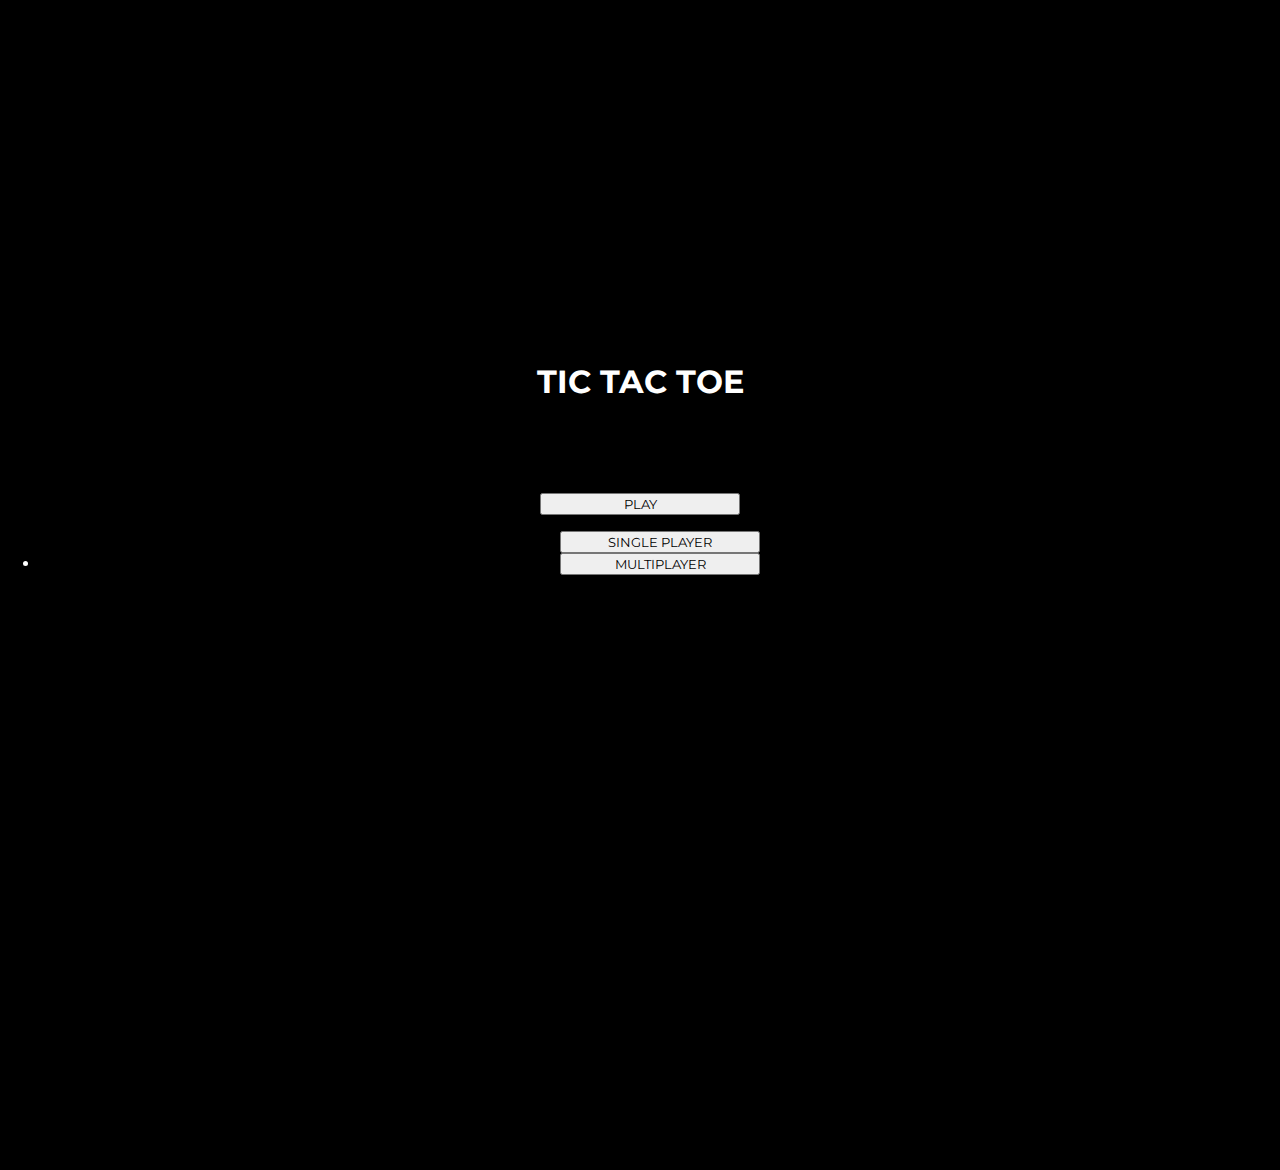
<file: index.html>
<!doctype html>
<html lang="en">

<head>
    <!-- Required meta tags -->
    <meta charset="utf-8">
    <meta name="viewport" content="width=device-width, initial-scale=1">

    <!-- Bootstrap CSS -->
    <link href="https://cdn.jsdelivr.net/npm/bootstrap@5.0.0-beta2/dist/css/bootstrap.min.css" rel="stylesheet"
        integrity="sha384-BmbxuPwQa2lc/FVzBcNJ7UAyJxM6wuqIj61tLrc4wSX0szH/Ev+nYRRuWlolflfl" crossorigin="anonymous">

    <link href="css/style.css" rel="stylesheet">


    <link rel="preconnect" href="https://fonts.gstatic.com">

    <!-- Google Fonts -->
    <link href="https://fonts.googleapis.com/css2?family=Montserrat:wght@600&display=swap" rel="stylesheet">



    <title>Tic Tac Toe</title>

</head>

<body>

    <div class="container">


        <div class="heading">
            <h1>TIC TAC TOE</h1>
        </div>

        <div class="dropdown">

            <button class="btn btn-outline-light playBtn dropdown-toggle" type="button" data-bs-toggle="dropdown"
                aria-expanded="false">PLAY </button>
            <ul class="dropdown-menu" aria-labelledby="dropdownMenuButton1">

                <l1>
                    <button class="btn btn-outline-light playBtn listBtn" type="button"
                        onclick="location.href='singlePlayer.html'">SINGLE
                        PLAYER</button>
                </l1>
                <li>
                    <button class="btn btn-outline-light playBtn listBtn" type="button"
                        onclick="location.href='multiPlayer.html'">MULTIPLAYER</button>
                </li>
            </ul>
        </div>

        <!--  -->



    </div>
    <!-- <script src="index.js"></script> -->

    <!-- Bootstrap JS -->
    <script src="https://cdn.jsdelivr.net/npm/bootstrap@5.0.0-beta2/dist/js/bootstrap.bundle.min.js"
        integrity="sha384-b5kHyXgcpbZJO/tY9Ul7kGkf1S0CWuKcCD38l8YkeH8z8QjE0GmW1gYU5S9FOnJ0"
        crossorigin="anonymous"></script>
</body>

</html>
</file>
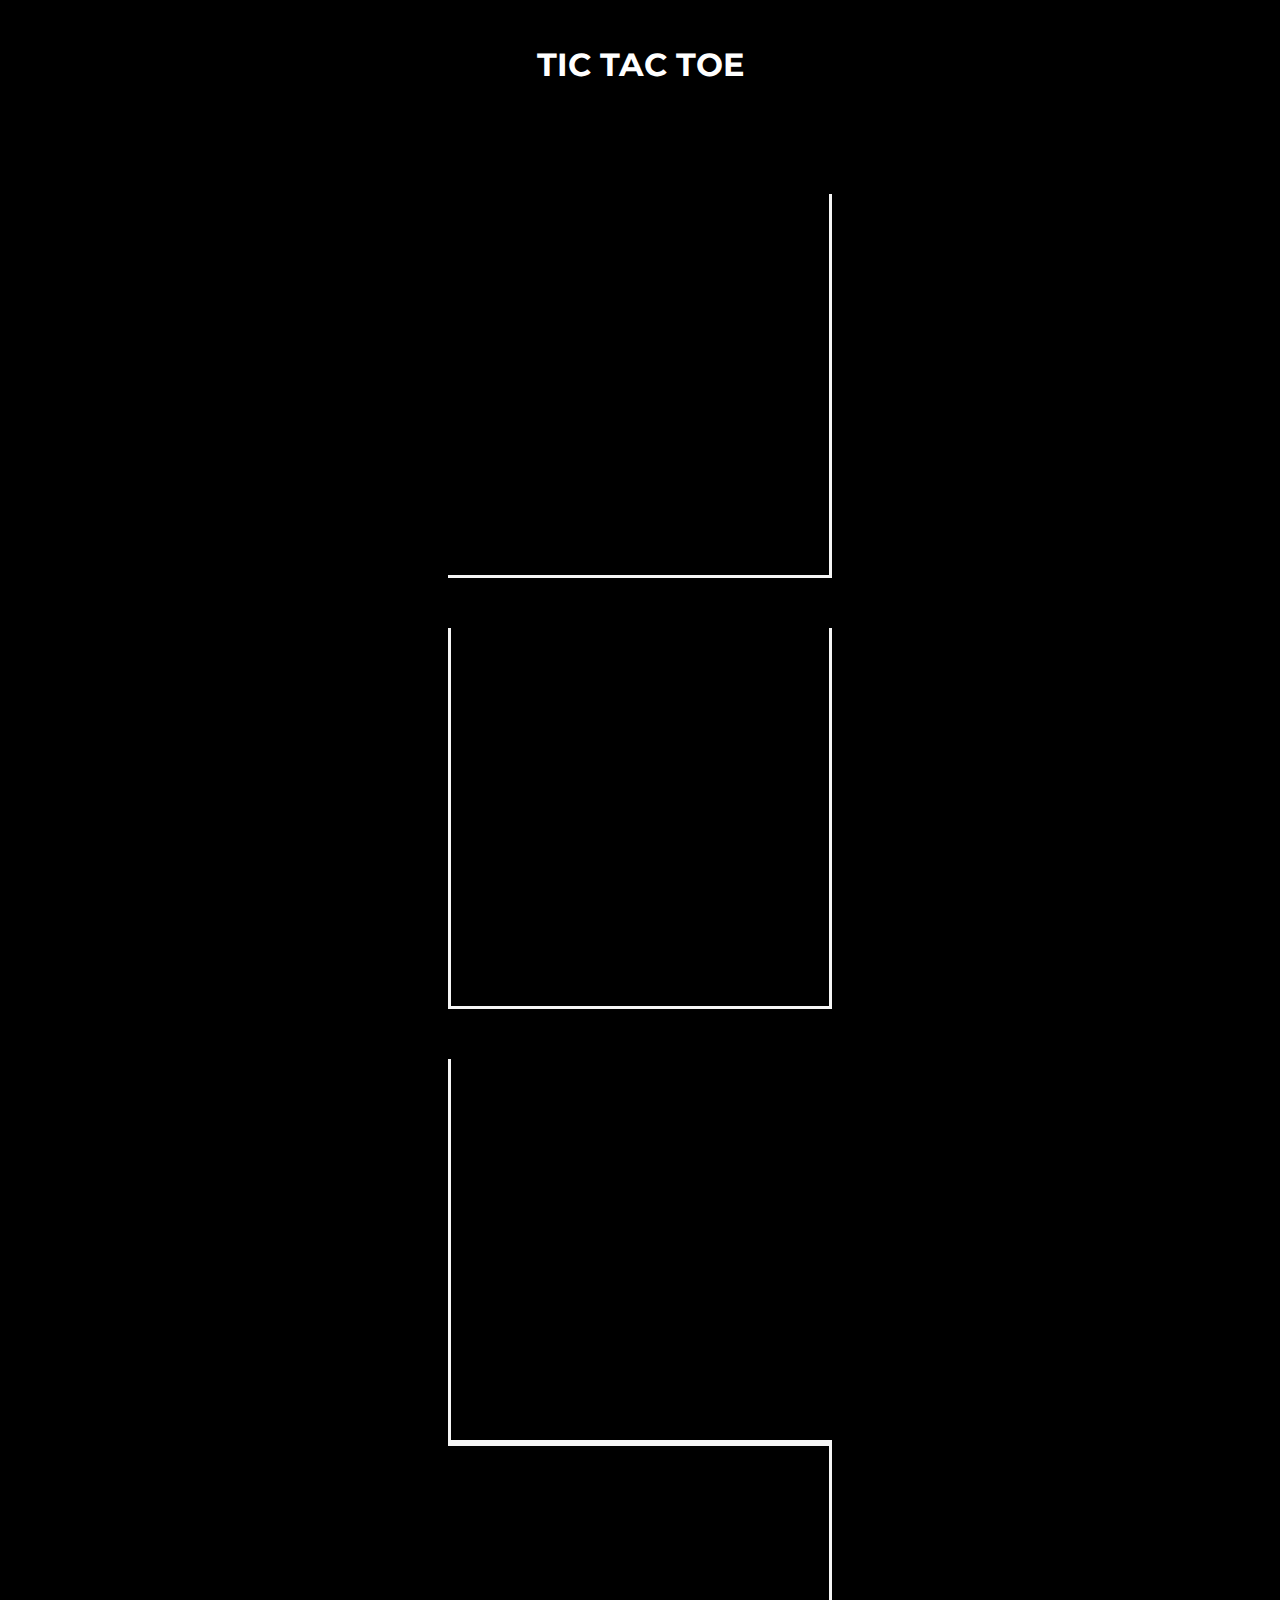
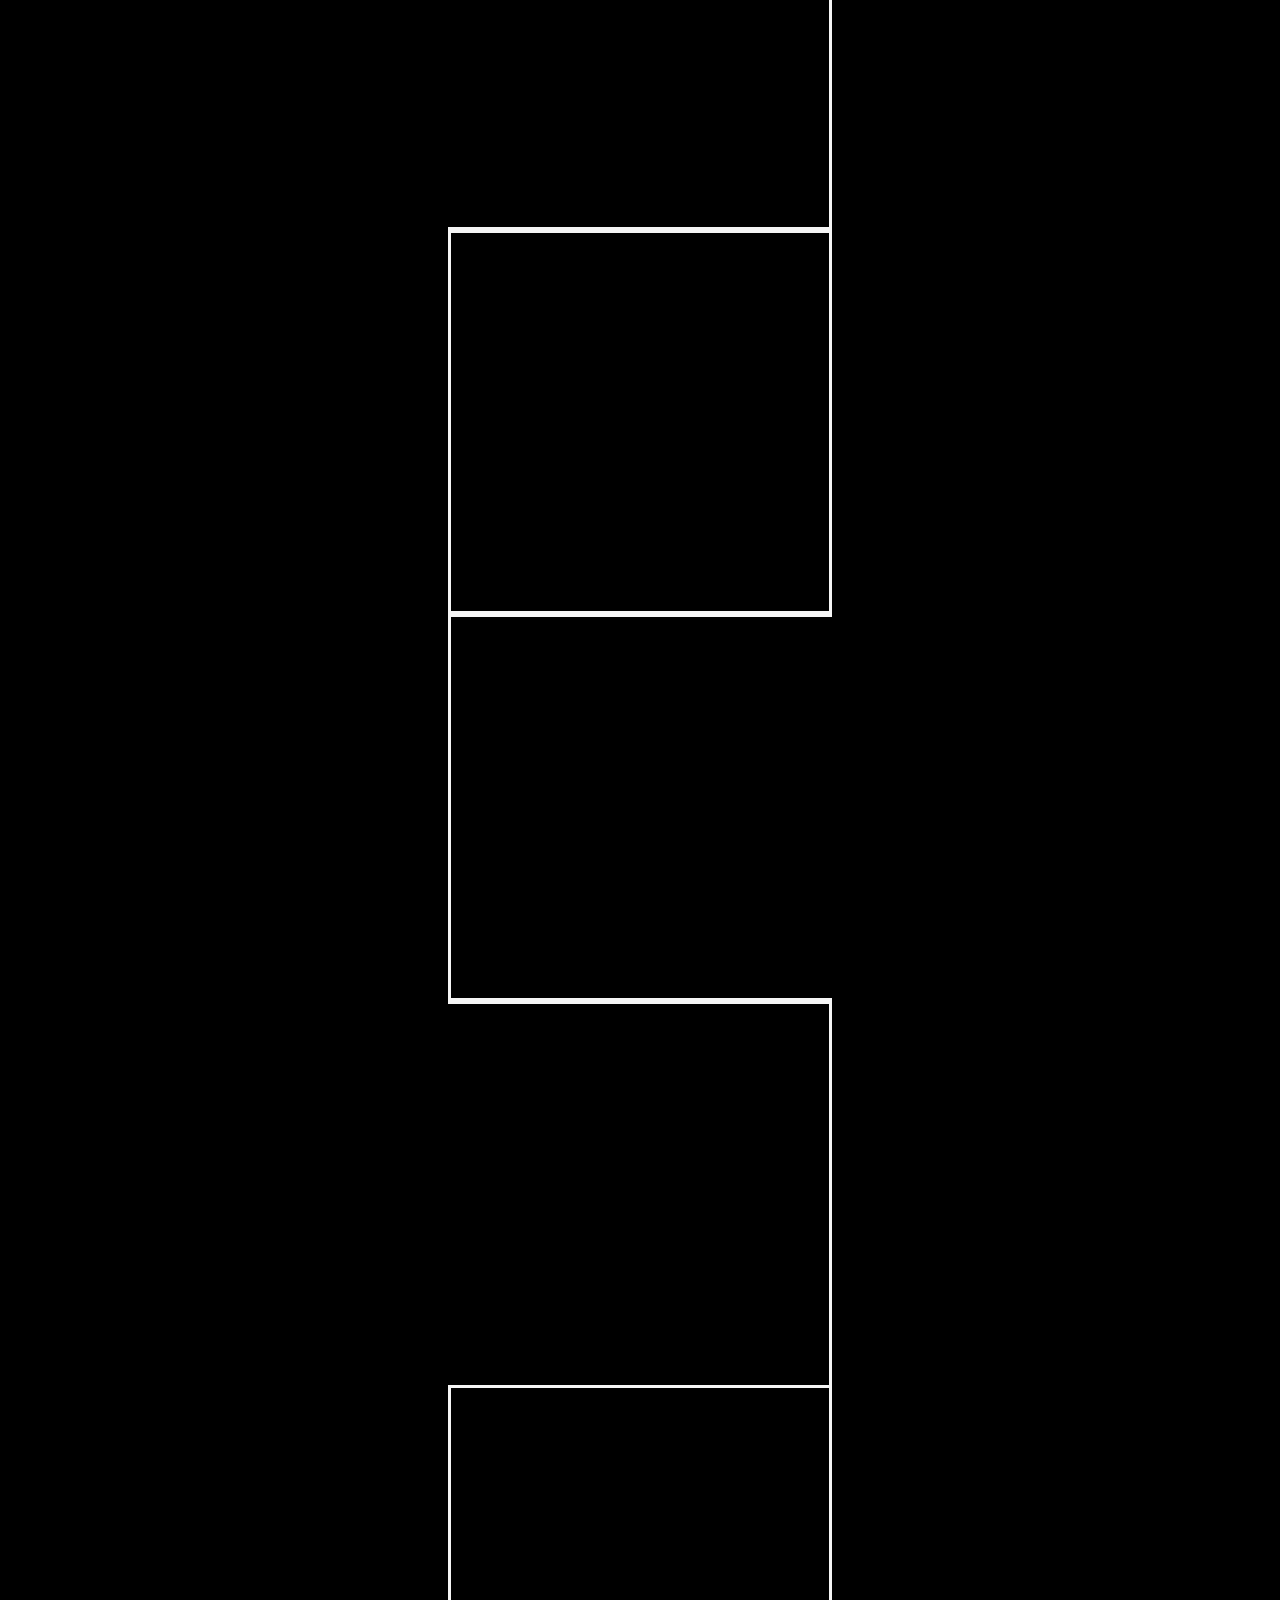
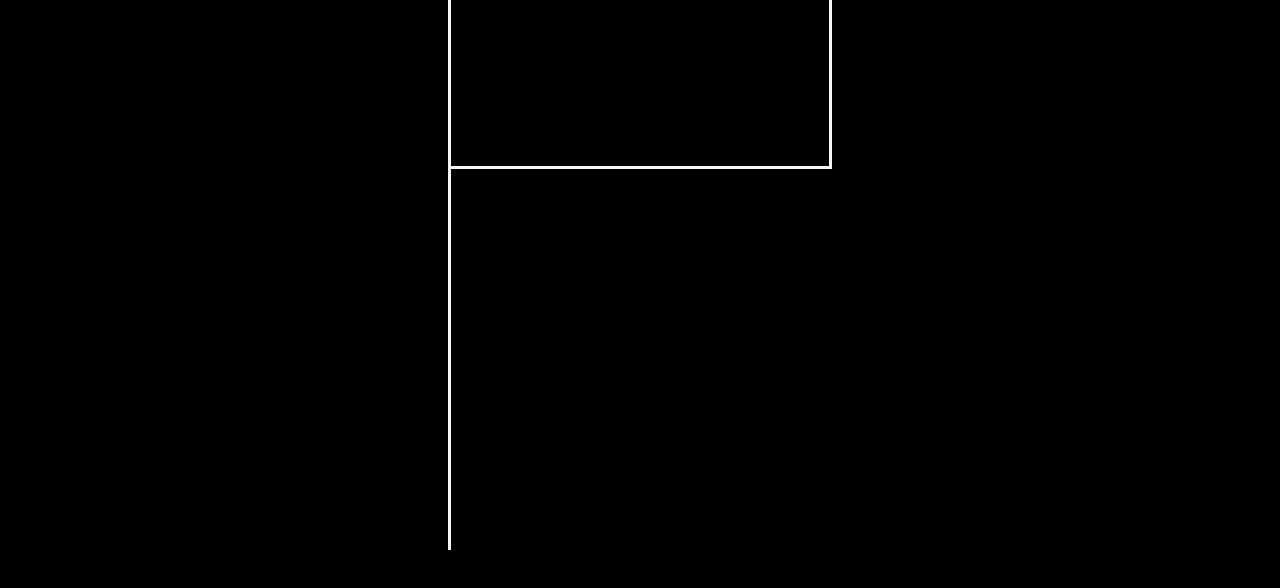
<file: multiPlayer.html>
<!doctype html>
<html lang="en">

<head>
    <!-- Required meta tags -->
    <meta charset="utf-8">
    <meta name="viewport" content="width=device-width, initial-scale=1">

    <!-- Bootstrap CSS -->
    <link href="https://cdn.jsdelivr.net/npm/bootstrap@5.0.0-beta2/dist/css/bootstrap.min.css" rel="stylesheet"
        integrity="sha384-BmbxuPwQa2lc/FVzBcNJ7UAyJxM6wuqIj61tLrc4wSX0szH/Ev+nYRRuWlolflfl" crossorigin="anonymous">

    <!-- Bootstrap JS -->
    <script src="https://cdn.jsdelivr.net/npm/bootstrap@5.0.0-beta2/dist/js/bootstrap.bundle.min.js"
        integrity="sha384-b5kHyXgcpbZJO/tY9Ul7kGkf1S0CWuKcCD38l8YkeH8z8QjE0GmW1gYU5S9FOnJ0"
        crossorigin="anonymous"></script>

    <!-- External CSS -->
    <link rel="stylesheet" href="css/style.css">

    <!-- Google Fonts -->
    <link href="https://fonts.googleapis.com/css2?family=Montserrat:wght@600&display=swap" rel="stylesheet">


    <title>Tic Tac Toe</title>

</head>

<body>

    <div class="heading1">
        <h1>TIC TAC TOE</h1>
    </div>

    <div class="board">

        <div class="row">
            <div class="block col-lg-4 col-md-4 col sm-4" id="b00">
                <p></p>
            </div>
            <div class="block col-lg-4 col-md-4 col sm-4" id="b01">
                <p></p>
            </div>
            <div class="block col-lg-4 col-md-4 col sm-4" id="b02">
                <p></p>
            </div>
        </div>

        <div class="row">
            <div class="block col-lg-4 col-md-4 col sm-4" id="b10">
                <p></p>
            </div>
            <div class="block col-lg-4 col-md-4 col sm-4" id="b11">
                <p></p>
            </div>
            <div class="block col-lg-4 col-md-4 col sm-4" id="b12">
                <p></p>
            </div>
        </div>

        <div class="row">
            <div class="block col-lg-4 col-md-4 col sm-4" id="b20">
                <p></p>
            </div>
            <div class="block col-lg-4 col-md-4 col sm-4" id="b21">
                <p></p>
            </div>
            <div class="block col-lg-4 col-md-4 col sm-4" id="b22">
                <p></p>
            </div>
        </div>

    </div>
    <script src="multiPlayer.js"></script>
</body>

</html>
</file>
<file: css/style.css>
/* index.html */
* {
  text-align: center;
  font-family: "Montserrat", sans-serif;
}

body {
  height: 95vh;
  margin: 0px;
  background-color: black;
  display: flexbox;
  color: white;
}

/* ---------------------------------------------------------------------------------------------------------------------------------------*/
/* index */
/* ---------------------------------------------------------------------------------------------------------------------------------------*/

.heading {
  margin-top: 35vh;
  margin-bottom: 5vh;
}

.playBtn {
  width: 200px;
}

.dropdown-menu {
  background-color: black !important;
}

/* ---------------------------------------------------------------------------------------------------------------------------------------*/
/* singlePlayer, multiPlayer */
/* ---------------------------------------------------------------------------------------------------------------------------------------*/

.heading1 {
  margin-top: 5vh;
  margin-bottom: 2vh;
}

/* Media Queries */
@media screen and (max-width: 750px) {
  .heading1 {
    padding: 5% 0;
    color: white;
  }
  .board {
    padding: 2% 20%;
  }
}
@media screen and (min-width: 750px) and (max-width: 900px) {
  .heading1 {
    padding: 5% 0;
    color: white;
  }
  .board {
    padding: 2% 25%;
  }
}
@media screen and (min-width: 900px) {
  .heading {
    padding: 2% 0;
    color: white;
  }
  .board {
    padding: 3% 35%;
    text-align: center;
  }
}

/* Blocks */
.block {
  background-color: black;
  aspect-ratio: 1;
  border: 3px solid whitesmoke;
}

#b00 {
  border-left: 0;
  border-top: 0;
}

#b01 {
  border-top: 0;
}

#b02 {
  border-top: 0;
  border-right: 0;
}

#b10 {
  border-left: 0;
}

#b12 {
  border-right: 0;
}

#b20 {
  border-left: 0;
  border-bottom: 0;
}

#b21 {
  border-bottom: 0;
}

#b22 {
  border-bottom: 0;
  border-right: 0;
}

/* O , X */
p {
  font-size: 50px;
  color: white;
  position: relative;
  top: 20%;
}

.O {
  background-color: rgb(117, 12, 65, 1);
}

.X {
  background-color: rgb(0, 41, 79);
}
</file>
